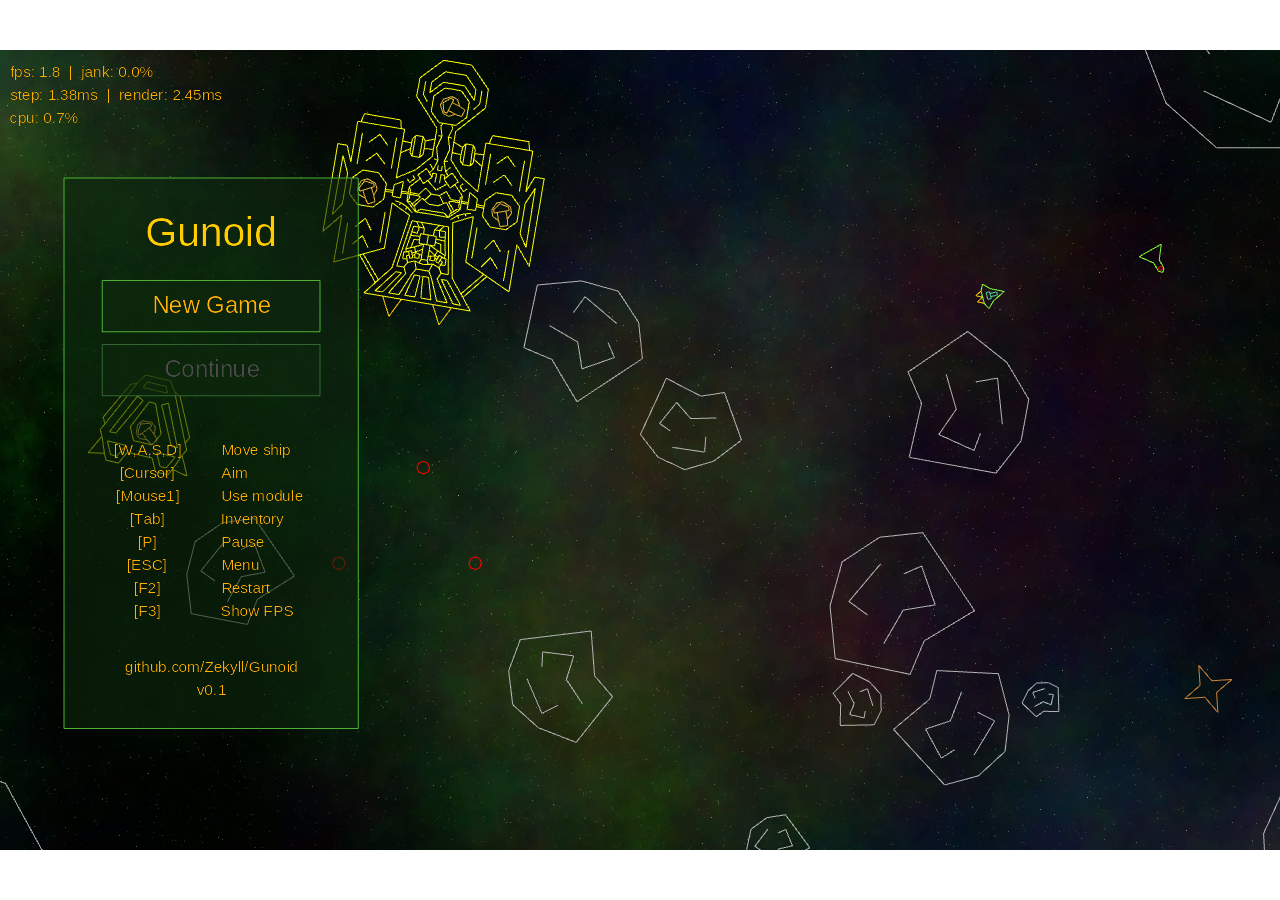
<file: index.html>
<html>
	<head>
		<meta charset="UTF-8">
		<link rel="stylesheet" type="text/css" href="gunoid.css">
		<title>Gunoid</title>

		<!-- Increase memory size for BPG decoder. -->
		<script>
			var Module = { TOTAL_MEMORY: 32 * (1 << 20) };
		</script>

		<!-- 3rd party -->
		<script src="dependencies/bpgdec/bpgdec8.js"></script>

		<!-- Config -->
		<script src="config.js" type="text/javascript"></script>

		<!-- Utility -->
		<script src="util.js" type="text/javascript"></script>
		<script src="vec2d.js" type="text/javascript"></script>
		<script src="rect.js" type="text/javascript"></script>
		<script src="input.js" type="text/javascript"></script>

		<!-- Graphics -->
		<script src="colors.js" type="text/javascript"></script>
		<script src="modeldata.js" type="text/javascript"></script>
		<script src="models.js" type="text/javascript"></script>
		<script src="fonts.js" type="text/javascript"></script>
		<script src="shaders.js" type="text/javascript"></script>

		<!-- GUI -->
		<script src="gui/gui.js" type="text/javascript"></script>
		<script src="gui/inventoryscreen.js" type="text/javascript"></script>
		<script src="gui/modulebar.js" type="text/javascript"></script>

		<!-- Game classes -->
		<script src="traits.js" type="text/javascript"></script>
		<script src="attributes.js" type="text/javascript"></script>
		<script src="entity.js" type="text/javascript"></script>
		<script src="projectiles.js" type="text/javascript"></script>
		<script src="moduletraits.js" type="text/javascript"></script>
		<script src="modules.js" type="text/javascript"></script>
		<script src="enemies.js" type="text/javascript"></script>
		<script src="weapons.js" type="text/javascript"></script>
		<script src="loot.js" type="text/javascript"></script>
		<script src="player.js" type="text/javascript"></script>
		<script src="spawner.js" type="text/javascript"></script>

		<!-- Main class -->
		<script src="gunoid.js" type="text/javascript"></script>
	</head>
	<body onload="game.start()">
		<canvas id="webglcanvas" moz-opaque></canvas>
	</body>
</html>
</file>
<file: gunoid.css>
canvas {
	position: absolute;
	top: 50%;
	left: 50%;
	transform: translateY(-50%) translateX(-50%);
}

body {
	margin: 0;
}
</file>
